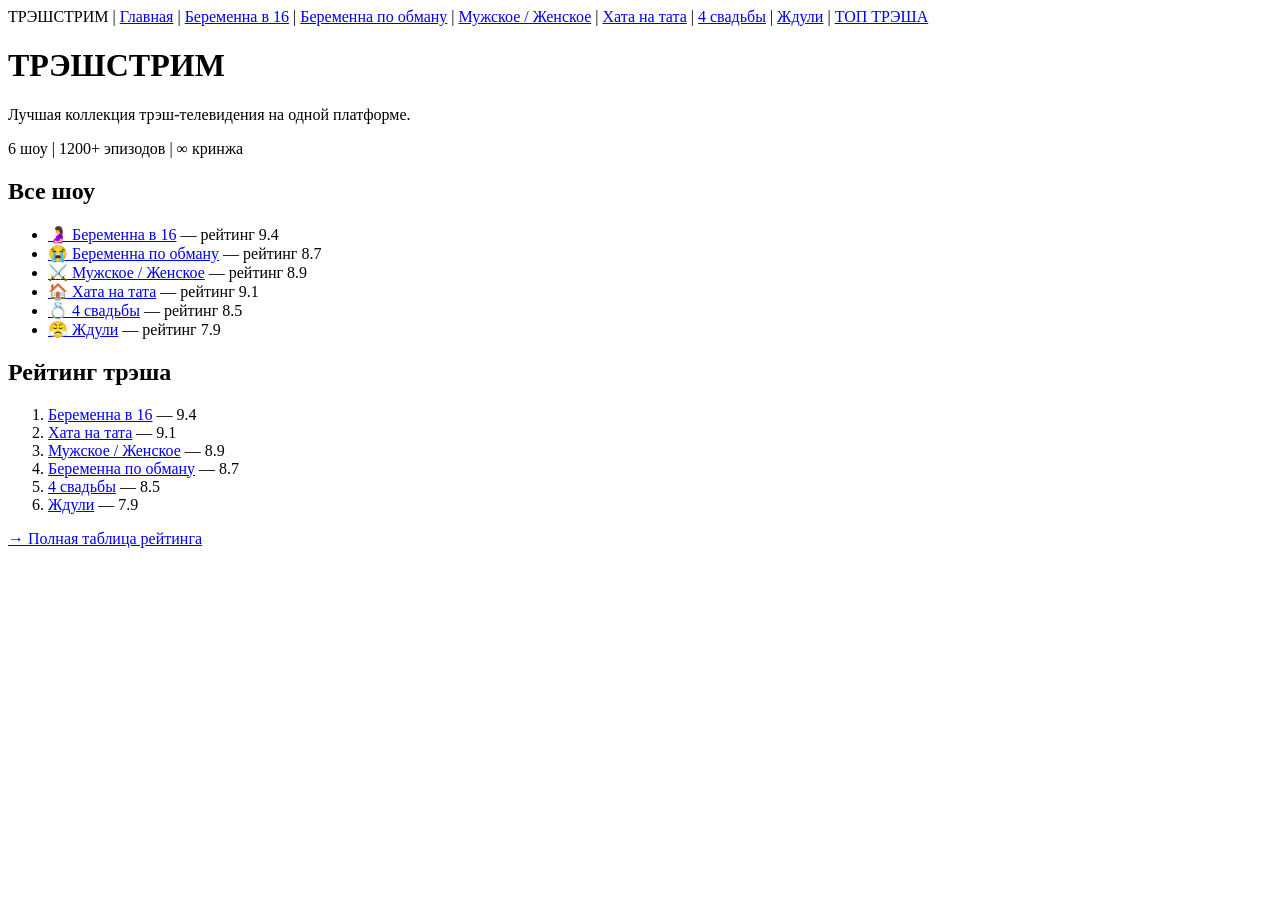
<file: index.html>
<!DOCTYPE html>
<html lang="ru">
<head>
<meta charset="UTF-8">
<meta name="viewport" content="width=device-width, initial-scale=1.0">
<title>ТРЭШСТРИМ — Главная</title>
</head>
<body>

<nav>
  <span>ТРЭШСТРИМ</span> |
  <a href="index.html">Главная</a> |
  <a href="pregnant16.html">Беременна в 16</a> |
  <a href="deceived.html">Беременна по обману</a> |
  <a href="muzhskoe.html">Мужское / Женское</a> |
  <a href="khata.html">Хата на тата</a> | 
  <a href="weddings.html">4 свадьбы</a> |
  <a href="waited.html">Ждули</a> |
  <a href="top.html">ТОП ТРЭША</a>
</nav>

<h1>ТРЭШСТРИМ</h1>
<p>Лучшая коллекция трэш-телевидения на одной платформе.</p>
<p>6 шоу | 1200+ эпизодов | ∞ кринжа</p>

<h2>Все шоу</h2>
<ul>
  <li><a href="pregnant16.html">🤰 Беременна в 16</a> — рейтинг 9.4</li>
  <li><a href="deceived.html">😭 Беременна по обману</a> — рейтинг 8.7</li>
  <li><a href="muzhskoe.html">⚔️ Мужское / Женское</a> — рейтинг 8.9</li>
  <li><a href="khata.html">🏠 Хата на тата</a> — рейтинг 9.1</li>
  <li><a href="weddings.html">💍 4 свадьбы</a> — рейтинг 8.5</li>
  <li><a href="waited.html">😤 Ждули</a> — рейтинг 7.9</li>
</ul>

<h2>Рейтинг трэша</h2>
<ol>
  <li><a href="pregnant16.html">Беременна в 16</a> — 9.4</li>
  <li><a href="khata.html">Хата на тата</a> — 9.1</li>
  <li><a href="muzhskoe.html">Мужское / Женское</a> — 8.9</li>
  <li><a href="deceived.html">Беременна по обману</a> — 8.7</li>
  <li><a href="weddings.html">4 свадьбы</a> — 8.5</li>
  <li><a href="waited.html">Ждули</a> — 7.9</li>
</ol>

<p><a href="top.html">→ Полная таблица рейтинга</a></p>

</body>
</html>
</file>
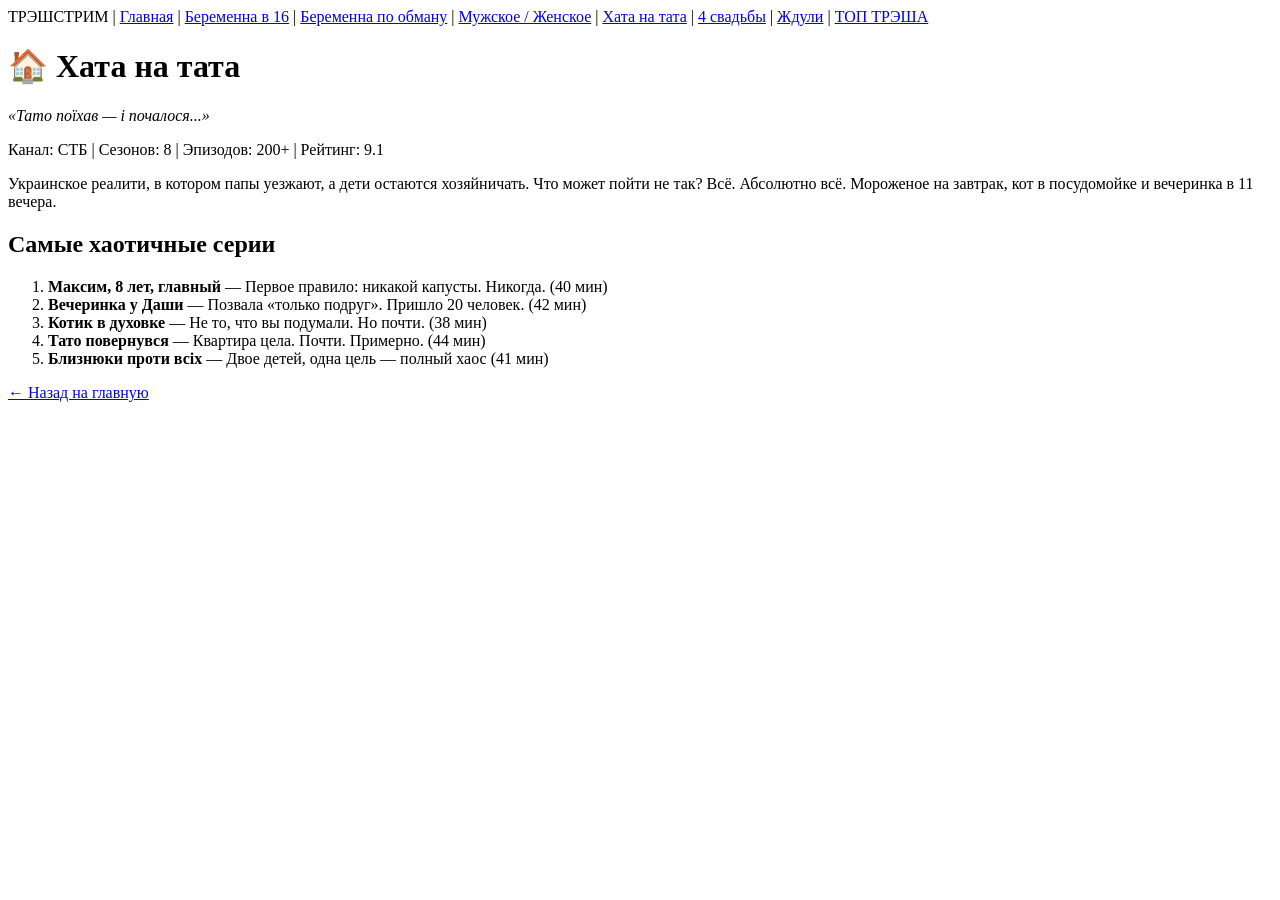
<file: pages/hata.html>
<!DOCTYPE html>
<html lang="ru">
<head>
<meta charset="UTF-8">
<meta name="viewport" content="width=device-width, initial-scale=1.0">
<title>ТРЭШСТРИМ — Хата на тата</title>
</head>
<body>

<nav>
  <span>ТРЭШСТРИМ</span> |
  <a href="index.html">Главная</a> |
  <a href="pregnant16.html">Беременна в 16</a> |
  <a href="deceived.html">Беременна по обману</a> |
  <a href="muzhskoe.html">Мужское / Женское</a> |
  <a href="khata.html">Хата на тата</a> |
  <a href="weddings.html">4 свадьбы</a> |
  <a href="waited.html">Ждули</a> |
  <a href="top.html">ТОП ТРЭША</a>
</nav>

<h1>🏠 Хата на тата</h1>
<p><em>«Тато поїхав — і почалося...»</em></p>
<p>Канал: СТБ | Сезонов: 8 | Эпизодов: 200+ | Рейтинг: 9.1</p>
<p>Украинское реалити, в котором папы уезжают, а дети остаются хозяйничать. Что может пойти не так? Всё. Абсолютно всё. Мороженое на завтрак, кот в посудомойке и вечеринка в 11 вечера.</p>

<h2>Самые хаотичные серии</h2>
<ol>
  <li><strong>Максим, 8 лет, главный</strong> — Первое правило: никакой капусты. Никогда. (40 мин)</li>
  <li><strong>Вечеринка у Даши</strong> — Позвала «только подруг». Пришло 20 человек. (42 мин)</li>
  <li><strong>Котик в духовке</strong> — Не то, что вы подумали. Но почти. (38 мин)</li>
  <li><strong>Тато повернувся</strong> — Квартира цела. Почти. Примерно. (44 мин)</li>
  <li><strong>Близнюки проти всіх</strong> — Двое детей, одна цель — полный хаос (41 мин)</li>
</ol>

<p><a href="index.html">← Назад на главную</a></p>

</body>
</html>
</file>
